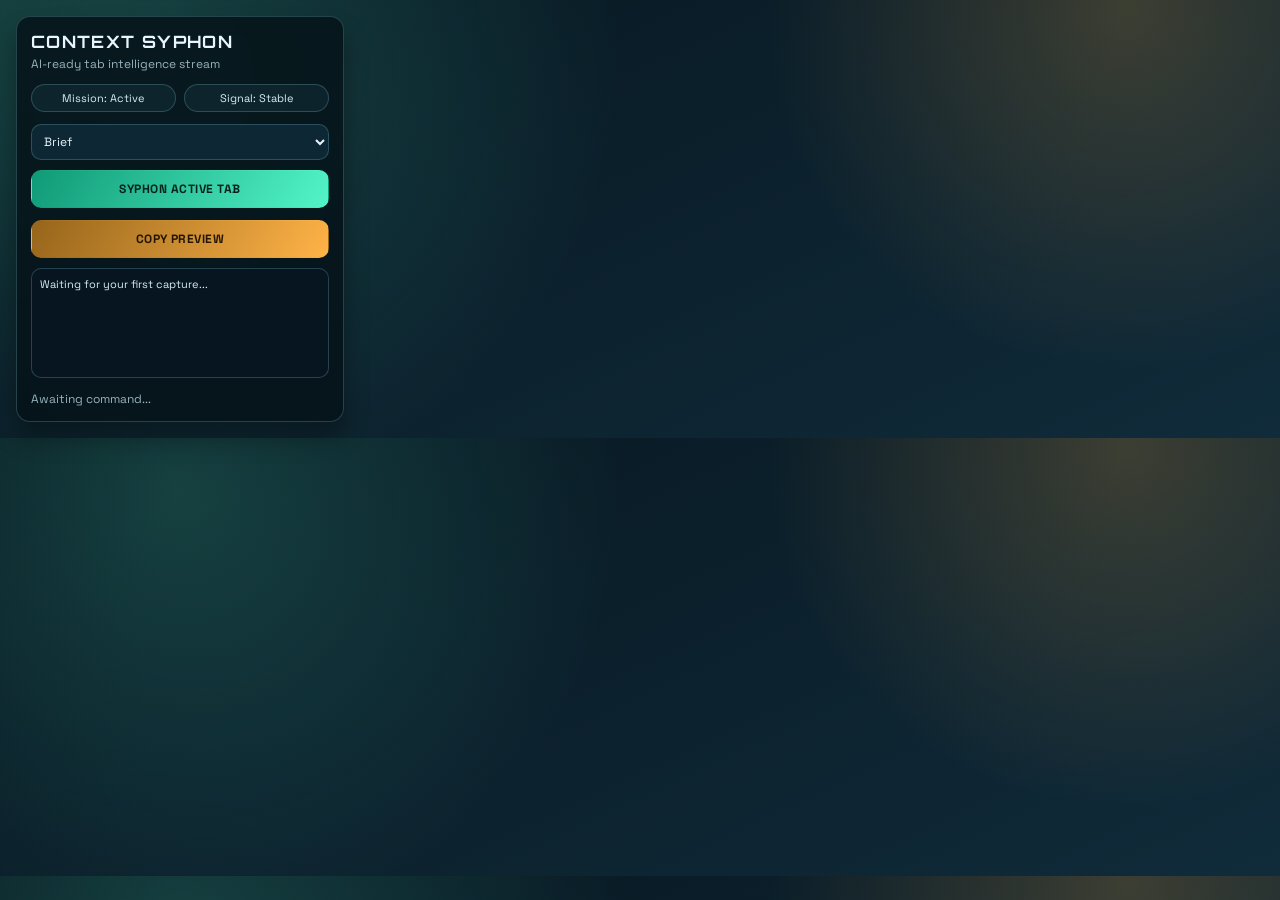
<file: Context-Syphon/popup.html>
<!DOCTYPE html>
<html>
<head>
  <meta charset="UTF-8" />
  <meta name="viewport" content="width=device-width, initial-scale=1.0" />
  <title>Context Syphon</title>
  <link rel="preconnect" href="https://fonts.googleapis.com" />
  <link rel="preconnect" href="https://fonts.gstatic.com" crossorigin />
  <link href="https://fonts.googleapis.com/css2?family=Orbitron:wght@400;700&family=Space+Grotesk:wght@400;500;700&display=swap" rel="stylesheet" />
  <style>
    :root {
      --bg-1: #07161f;
      --bg-2: #102b3a;
      --accent-1: #53f4c8;
      --accent-2: #ffb347;
      --ink: #e9f5fb;
      --muted: #98b2be;
      --panel: rgba(5, 18, 25, 0.84);
      --line: rgba(130, 198, 220, 0.25);
    }

    * { box-sizing: border-box; }

    body {
      width: 360px;
      margin: 0;
      color: var(--ink);
      font-family: "Space Grotesk", sans-serif;
      background:
        radial-gradient(circle at 14% 12%, rgba(83, 244, 200, 0.18), transparent 38%),
        radial-gradient(circle at 88% 2%, rgba(255, 179, 71, 0.2), transparent 30%),
        linear-gradient(155deg, var(--bg-1), var(--bg-2));
      overflow: hidden;
    }

    .shell {
      position: relative;
      padding: 16px;
    }

    .shell::before {
      content: "";
      position: absolute;
      inset: 0;
      background: linear-gradient(120deg, rgba(83, 244, 200, 0.09), transparent 35%);
      pointer-events: none;
      animation: pulseScan 3.6s ease-in-out infinite;
    }

    .panel {
      position: relative;
      z-index: 1;
      border: 1px solid var(--line);
      border-radius: 14px;
      background: var(--panel);
      backdrop-filter: blur(8px);
      padding: 14px;
      box-shadow: 0 16px 24px rgba(0, 0, 0, 0.32);
    }

    h1 {
      margin: 0;
      font-family: "Orbitron", sans-serif;
      font-size: 17px;
      letter-spacing: 0.08em;
      text-transform: uppercase;
    }

    .sub {
      margin-top: 4px;
      color: var(--muted);
      font-size: 12px;
    }

    .chips {
      margin-top: 12px;
      display: grid;
      grid-template-columns: repeat(2, minmax(0, 1fr));
      gap: 8px;
    }

    .chip {
      border: 1px solid var(--line);
      border-radius: 999px;
      font-size: 11px;
      padding: 6px 8px;
      text-align: center;
      color: #d8edf5;
      background: rgba(34, 76, 92, 0.24);
    }

    .row {
      margin-top: 12px;
      display: flex;
      gap: 8px;
    }

    select,
    button {
      width: 100%;
      border-radius: 10px;
      border: 1px solid transparent;
      font-family: inherit;
    }

    select {
      padding: 8px;
      font-size: 12px;
      color: var(--ink);
      background: rgba(17, 47, 60, 0.75);
      border-color: var(--line);
      outline: none;
    }

    button {
      padding: 10px;
      cursor: pointer;
      font-size: 12px;
      font-weight: 700;
      letter-spacing: 0.04em;
      text-transform: uppercase;
      transition: transform 0.15s ease, filter 0.2s ease;
    }

    button:hover {
      transform: translateY(-1px);
      filter: brightness(1.08);
    }

    #syphonBtn {
      margin-top: 10px;
      background: linear-gradient(120deg, #0f9a76, #53f4c8);
      color: #03231b;
    }

    #copyBtn {
      background: linear-gradient(120deg, #96651b, #ffb347);
      color: #251500;
    }

    #preview {
      margin-top: 10px;
      width: 100%;
      height: 110px;
      resize: none;
      border-radius: 10px;
      border: 1px solid var(--line);
      background: rgba(7, 23, 33, 0.9);
      color: #d8edf5;
      padding: 8px;
      font-size: 11px;
      line-height: 1.35;
      font-family: "Space Grotesk", sans-serif;
    }

    #status {
      margin-top: 8px;
      min-height: 16px;
      font-size: 12px;
      color: var(--muted);
    }

    @keyframes pulseScan {
      0%, 100% { opacity: 0.5; }
      50% { opacity: 1; }
    }
  </style>
</head>
<body>
  <div class="shell">
    <div class="panel">
      <h1>Context Syphon</h1>
      <div class="sub">AI-ready tab intelligence stream</div>

      <div class="chips">
        <div class="chip">Mission: Active</div>
        <div class="chip">Signal: Stable</div>
      </div>

      <div class="row">
        <select id="modeSelect">
          <option value="brief">Brief</option>
          <option value="strategic">Strategic</option>
          <option value="creative">Creative</option>
        </select>
      </div>

      <button id="syphonBtn">Syphon Active Tab</button>

      <div class="row">
        <button id="copyBtn">Copy Preview</button>
      </div>

      <textarea id="preview" readonly>Waiting for your first capture...</textarea>
      <div id="status">Awaiting command...</div>
    </div>
  </div>
  <script src="popup.js"></script>
</body>
</html>
</file>
